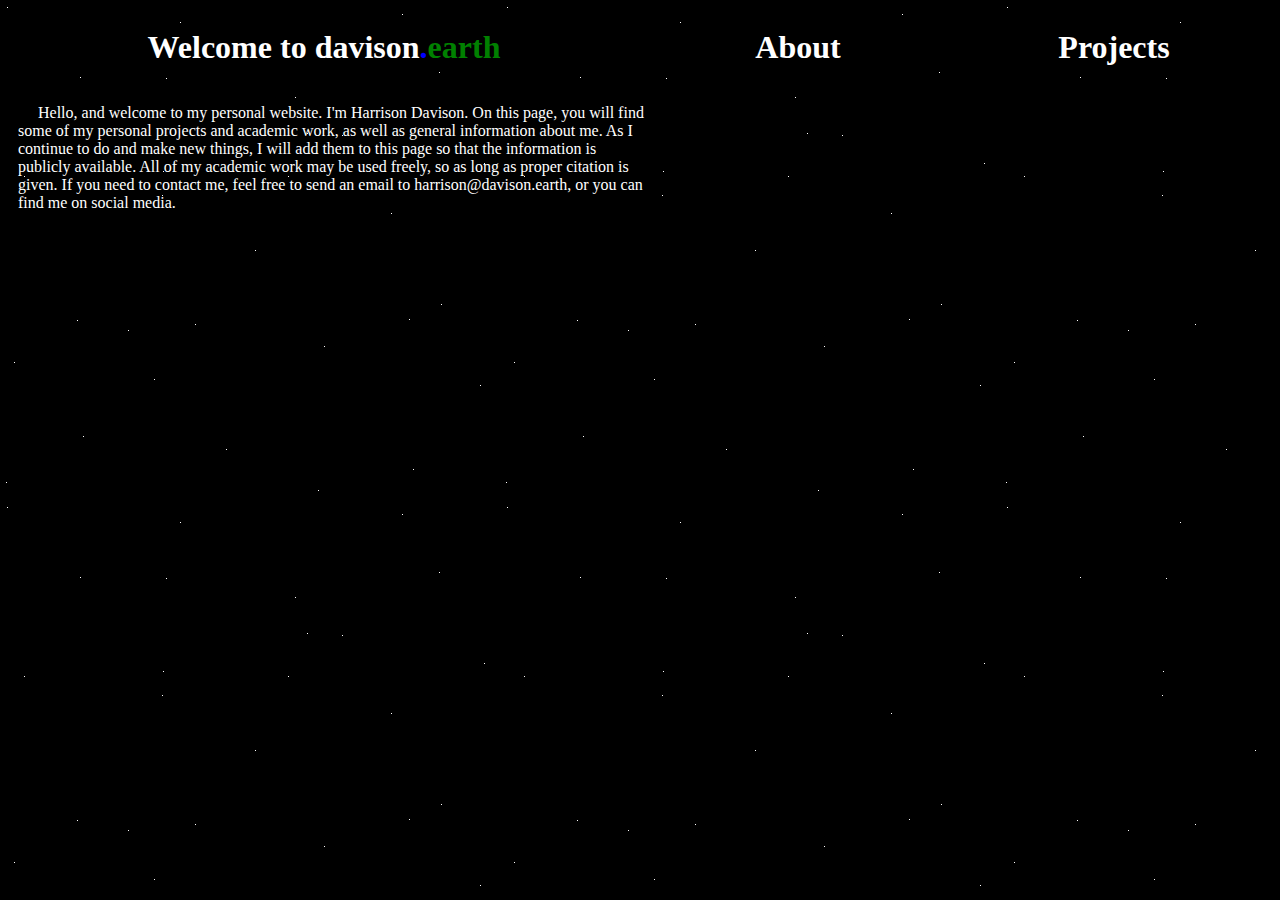
<file: index.html>
<!DOCTYPE html>
<html>
	<head>
		<title>davison.earth</title>
		<link rel="stylesheet" href="style.css">
		<link rel="icon" href="favicon.ico">
	</head>
	<body>
		<ul class="horizontal">
			<li style="width: 50%;"><h1><a href=".">Welcome to davison<span style="color: blue;">.</span><span style="color: green;">earth</span></a></h1>
			</li><li style="width: 25%;"><h1><a href="about">About</a></h1>
			</li><li style="width: 25%;"><h1><a href="projects">Projects</a></h1></li>
		</ul>
		<p>
			Hello, and welcome to my personal website. I'm Harrison Davison. On this page, you will find some of my personal projects and academic work, as well as general
			information about me. As I continue to do and make new things, I will add them to this page so that the information is publicly available. All of my academic work
			may be used freely, so as long as proper citation is given. If you need to contact me, feel free to send an email to <a href="mailto:harrison@davison.earth">harrison@davison.earth</a>,
			or you can find me on social media.
		</p>
	</body>
</html>
</file>
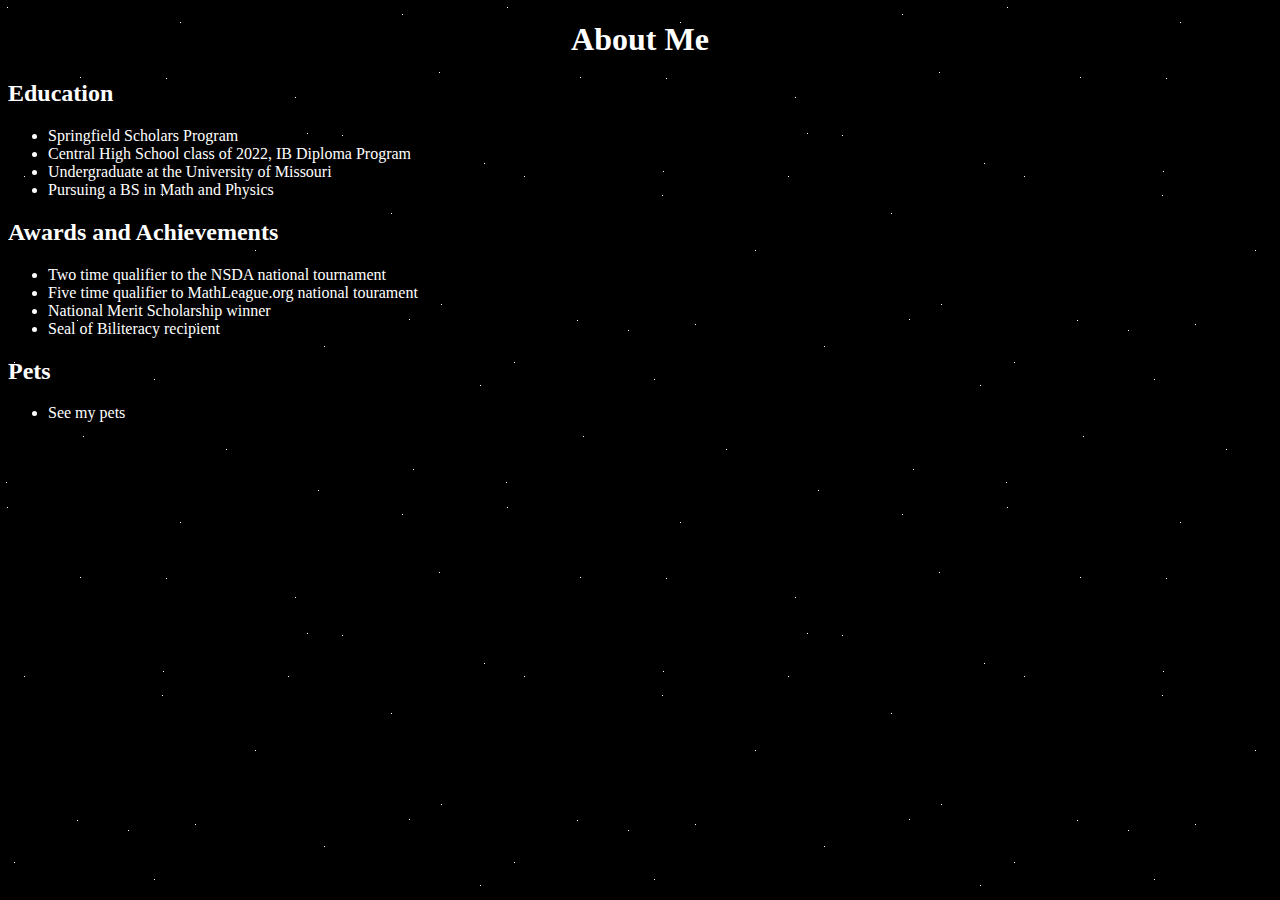
<file: about/index.html>
<!DOCTYPE html>
<html>
	<head>
		<title>About Me</title>
		<link rel="stylesheet" href="../style.css">
		<link rel="icon" href="../favicon.ico">
	</head>
	<body>
		<h1>About Me</h1>
		<h2>Education</h2><ul><li><a href="https://www.sps.org/Page/4286">Springfield Scholars Program</a></li><li>Central High School class of 2022, <a href="https://www.ibo.org">IB Diploma Program</a></li><li>Undergraduate at the University of Missouri</li><li>Pursuing a BS in Math and Physics</li></ul>
		<h2>Awards and Achievements</h2><ul><li>Two time qualifier to the <a href="https://www.speechanddebate.org">NSDA</a> national tournament</li><li>Five time qualifier to <a href="https://www.mathleague.org">MathLeague.org</a> national tourament</li><li><a href="https://www.nationalmerit.org">National Merit Scholarship</a> winner</li><li><a href="https://sealofbiliteracy.org">Seal of Biliteracy</a> recipient</li></ul>
		<h2>Pets</h2><ul><li><a href="dogs">See my pets</a></li></ul>
		
	</body>
</html>
</file>
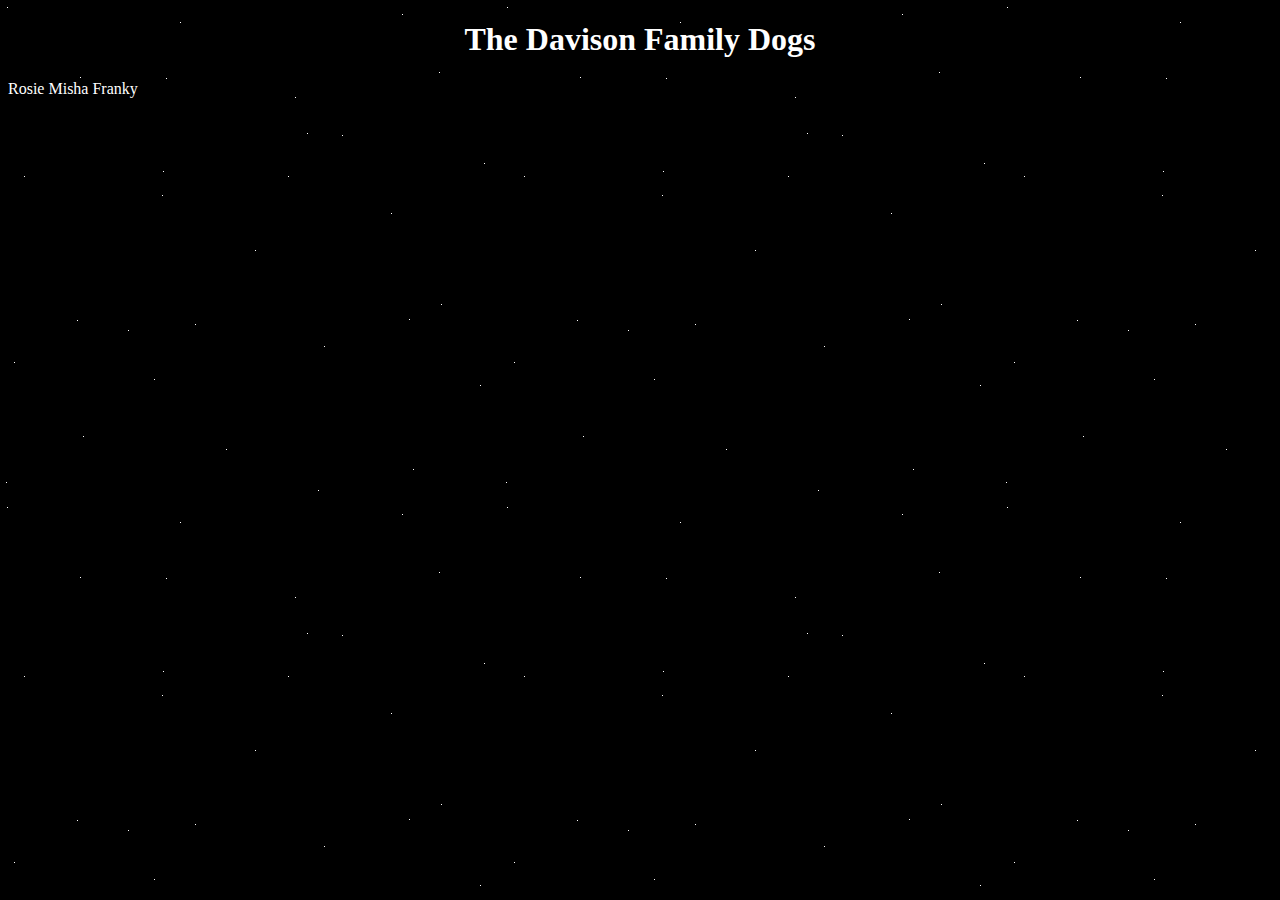
<file: dogs/index.html>
<!DOCTYPE html>
<html>
	<head>
		<title>Davison Dogs</title>
		<link rel="stylesheet" href="../style.css">
	</head>
	<body>
		<h1>The Davison Family Dogs</h1>
		<a href="rosie">Rosie</a> <a href="misha">Misha</a> <a href="franky">Franky</a>
	</body>
</html>
</file>
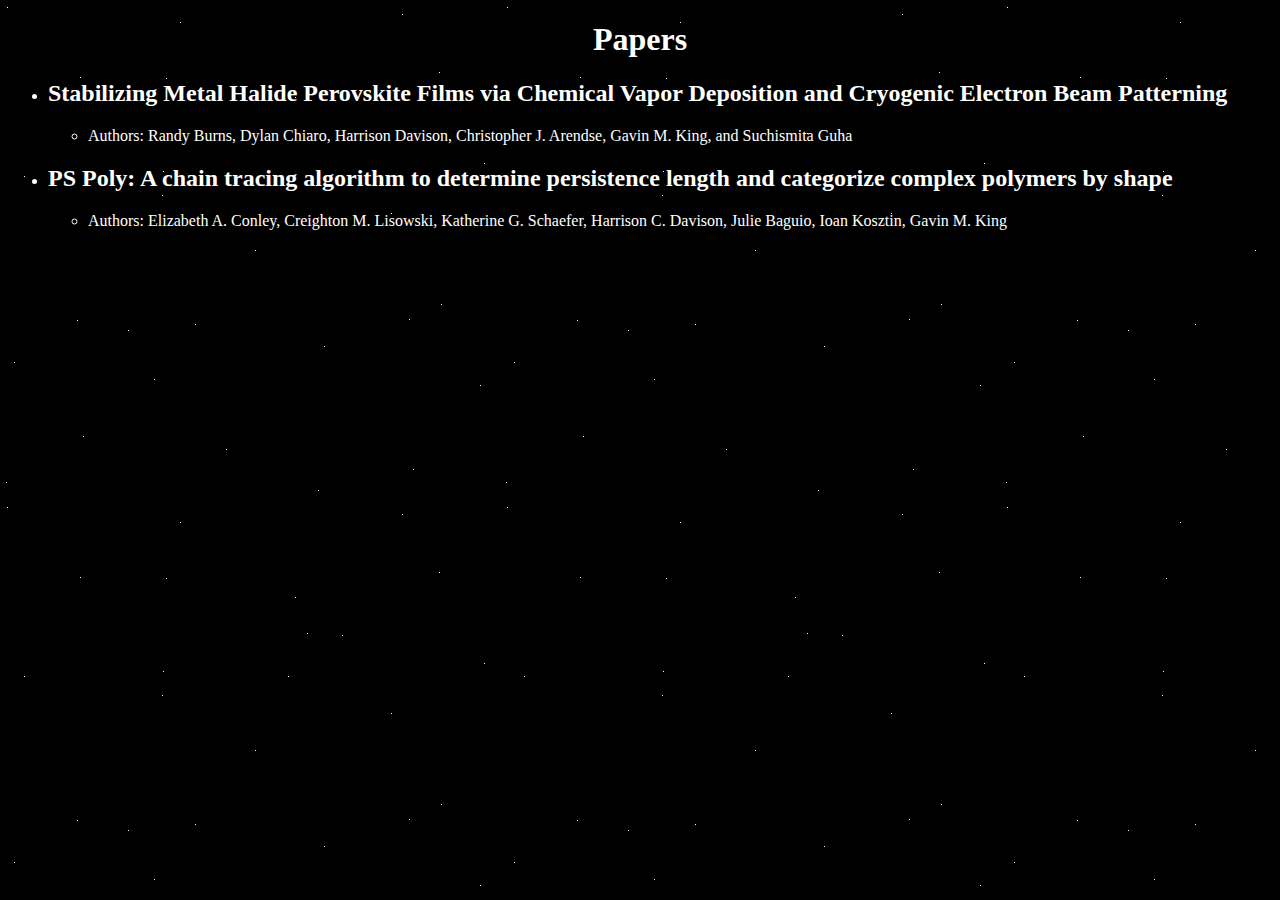
<file: papers/index.html>
<!DOCTYPE html>
<html>
<head>
    <title>Papers</title>
    <link rel="stylesheet" href="../style.css">
    <link rel="icon" href="../favicon.ico">
</head>
<body>
    <h1>Papers</h1>
    <ul>
        <li><h2><a href="https://doi.org/10.1002/smll.202406815">Stabilizing Metal Halide Perovskite Films via Chemical Vapor Deposition and Cryogenic Electron Beam Patterning</a></h2>
        <ul>
            <li>Authors: Randy Burns, Dylan Chiaro, Harrison Davison, Christopher J. Arendse, Gavin M. King, and Suchismita Guha</li>
        </ul></li>
        <li><h2><a href="https://doi.org/10.1101/2024.05.06.592664">PS Poly: A chain tracing algorithm to determine persistence length and categorize complex polymers by shape</a></h2>
        <ul>
            <li>Authors: Elizabeth A. Conley, Creighton M. Lisowski, Katherine G. Schaefer, Harrison C. Davison, Julie Baguio, Ioan Kosztin, Gavin M. King</li>
        </ul></li>
    </ul>
</body>
</html>
</file>
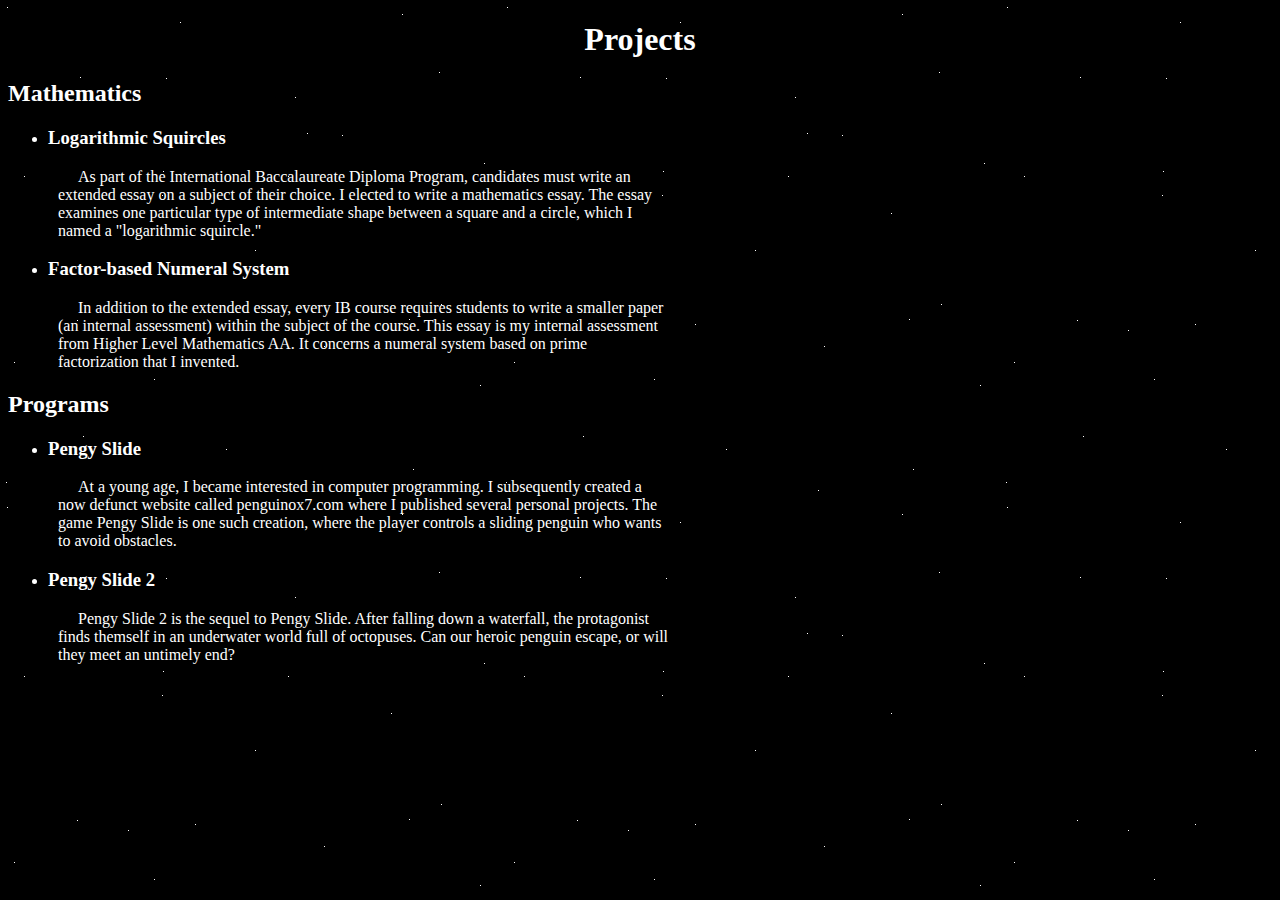
<file: projects/index.html>
<!DOCTYPE html>
<html>
	<head>
		<title>My Projects</title>
		<link rel="stylesheet" href="../style.css">
		<link rel="icon" href="../favicon.ico">
	</head>
	<body>
		<h1>Projects</h1>
		<h2>Mathematics</h2>
		<ul>
			<li><h3><a href="Extended%20Essay.pdf">Logarithmic Squircles</a></h3>
			<p>As part of the International Baccalaureate Diploma Program, candidates must write an extended essay on a subject of their choice. I elected to write a mathematics essay. The essay examines one particular type of intermediate shape between a square and a circle, which I named a "logarithmic squircle."</p></li>
			<li><h3><a href="Math%20IA.pdf">Factor-based Numeral System</a></h3>
			<p>In addition to the extended essay, every IB course requires students to write a smaller paper (an internal assessment) within the subject of the course. This essay is my internal assessment from Higher Level Mathematics AA. It concerns a numeral system based on prime factorization that I invented.</p></li>
		</ul>
		<h2>Programs</h2>
		<ul>
			<li><h3><a href="pengy%20slide.exe">Pengy Slide</a></h3>
			<p>At a young age, I became interested in computer programming. I subsequently created a now defunct website called penguinox7.com where I published several personal projects. The game Pengy Slide is one such creation, where the player controls a sliding penguin who wants to avoid obstacles.</p></li>
			<li><h3><a href="pengy%20slide%202.exe">Pengy Slide 2</a></h3>
			<p>Pengy Slide 2 is the sequel to Pengy Slide. After falling down a waterfall, the protagonist finds themself in an underwater world full of octopuses. Can our heroic penguin escape, or will they meet an untimely end?</p></li>
		</ul>
	</body>
</html>
</file>
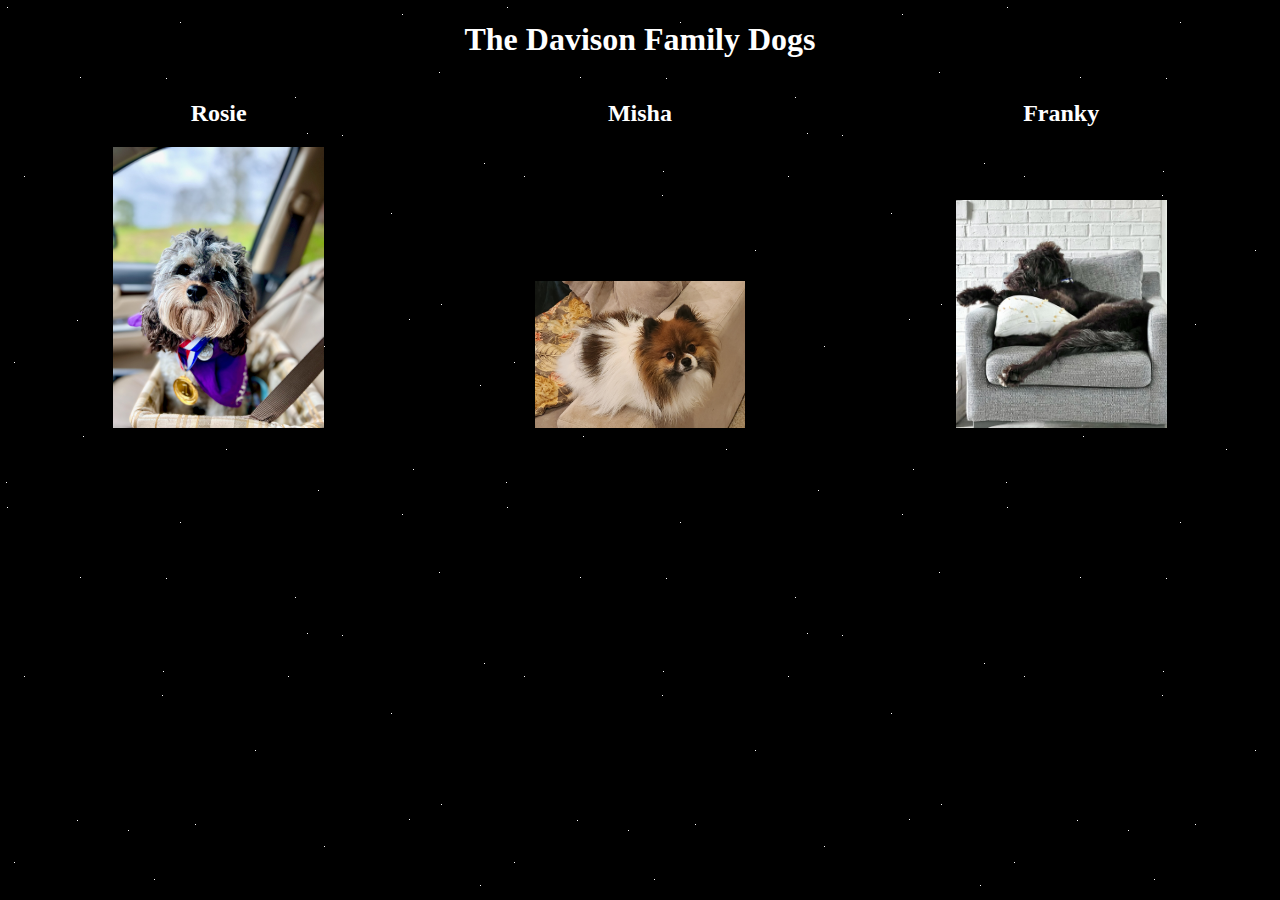
<file: about/dogs/index.html>
<!DOCTYPE html>
<html>
	<head>
		<title>Davison Dogs</title>
		<link rel="stylesheet" href="../../style.css">
		<link rel="icon" href="../../favicon.ico">
	</head>
	<body>
		<h1>The Davison Family Dogs</h1>
		<ul class="horizontal"><li style="width: 33.33%"><h2>Rosie</h2></li><li style="width: 33.33%"><h2>Misha</h2></li><li style="width: 33.33%"><h2>Franky</h2></li></ul>
		<ul class="horizontal"><li style="width: 33.33%"><img src="Rosie.jpg" style="max-width: 50%; height: auto" /></li><li style="width: 33.33%"><img src="Misha.jpg" style="max-width: 50%; height: auto" /></li><li style="width: 33.33%"><img src="Franky.jpg" style="max-width: 50%; height: auto" /></li></ul>
	</body>
</html>
</file>
<file: style.css>
body {
background-color: black;
background-image: URL("space.png");
color: white;
}

ul.horizontal {
list-style-type: none;
padding: 0px;
margin: 0px;
}

ul.horizontal li {
display: inline-block;
text-align: center;
}

h1 {
text-align: center;
}

p {
margin-left: 10px;
width: 50%;
text-indent: 20px;
}

a {
color: white;
text-decoration: none;
}

a:hover {
text-shadow: 2px 2px 2px #FFFF00;
}

a:active {
text-shadow: 2px 2px 2px #FC5E00;
}
</file>
